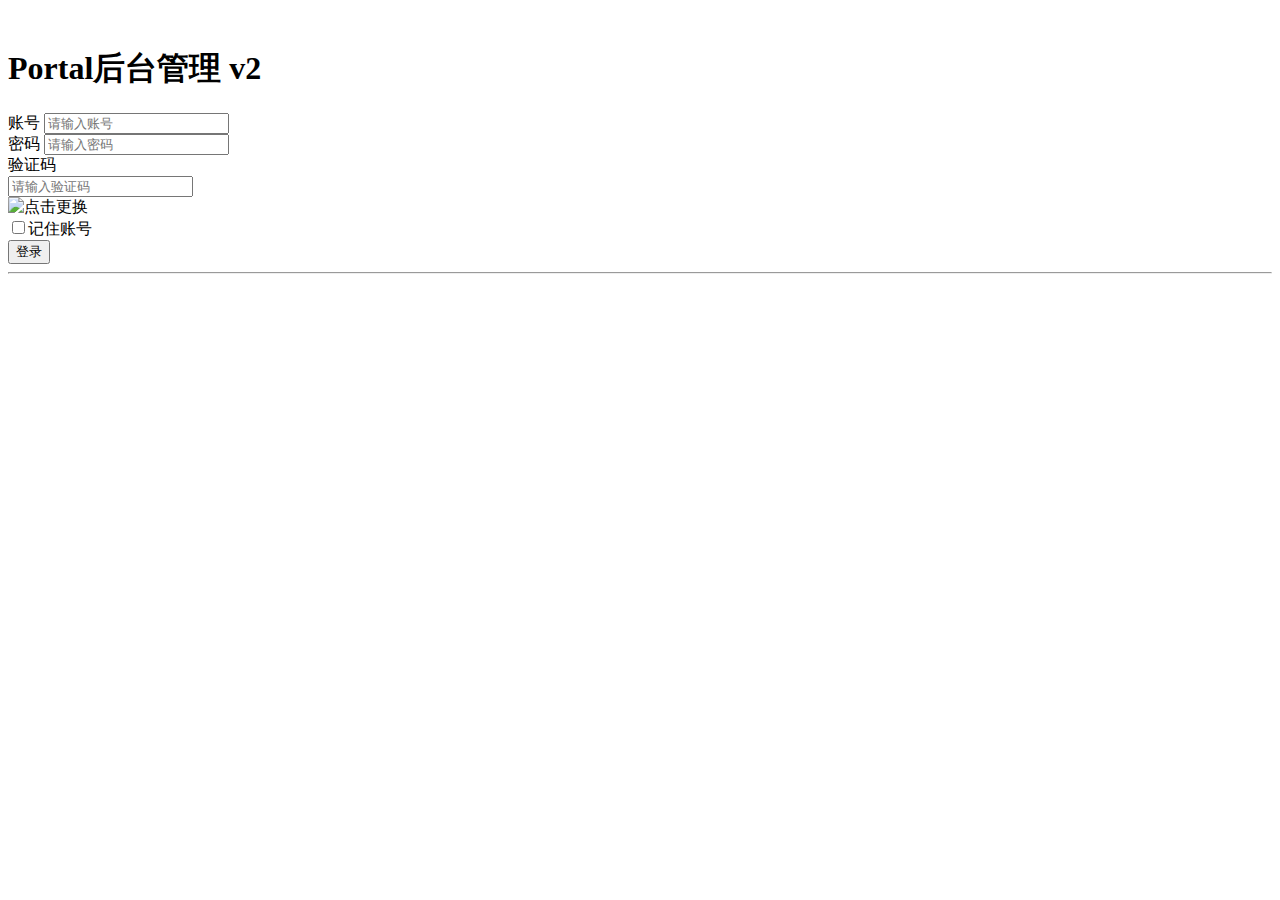
<file: src/main/resources/templates/login.html>
<!DOCTYPE html>
<html xmlns:th="http://www.thymeleaf.org">
<head>
<meta charset="UTF-8">
<title>SpringBoot_v2</title>
	<meta name="viewport" content="width=device-width, initial-scale=1.0">
	<meta name="description" content="SpringBoot_v2,脚手架">
	<meta name="author" content="QQ87766867">
	<!--样式 -->
	<script type="text/javascript" th:src="@{/static/admin/assets/js/jquery.min.js}"></script>
	<!--  <link rel="stylesheet" href="@{/static/admin/assets/css/style.css}"> -->
	<link rel="stylesheet" th:href="@{/static/admin/assets/css/loader-style.css}">
	<link rel="stylesheet" th:href="@{/static/admin/assets/css/bootstrap.css}">
	<link rel="stylesheet" th:href="@{/static/admin/assets/css/signin.css}">
	<!--icons -->
    <link rel="icon" th:href="@{/static/admin/images/favicon.ico}" type="image/x-icon">
    
    <!-- 滚动验证码 -->
    <link rel="stylesheet" th:href="@{/static/login/disk/slidercaptcha.css}">
    <style type="text/css">
.container-fluid{

    /* position: relative; */
    margin: 0 auto;
}
.slidercaptcha {
    margin: 0 auto;
    width: 314px;
    height: 286px;
    border-radius: 4px;
    background-color:white;
    box-shadow: 0 0 10px rgba(0, 0, 0, 0.125);
    margin-top: 40px;
}
.card-header {
    padding: .75rem 1.25rem;
    margin-bottom: 0;
    background-color: rgba(0,0,0,.03);
    border-bottom: 1px solid rgba(0,0,0,.125);
}
.slidercaptcha .card-body {
	padding: 1rem;
}

.slidercaptcha canvas:first-child {
	border-radius: 4px;
	border: 1px solid #e6e8eb;
}

.slidercaptcha.card .card-header {
	background-image: none;
	background-color: rgba(0, 0, 0, 0.03);
}

.refreshIcon {
	top: -50px;
    font-size: 1.8rem;
}
    </style>
</head>
<body>

<div style="position: fixed;z-index: 9999; right: 0;">

</div>
<!-- Preloader -->
<div id="preloader">
	<div id="divstatus">
		&nbsp;
	</div>
</div>
<div class="container">
	<div class="" id="login-wrapper">
		<div class="row">
			<div class="col-md-4 col-md-offset-4">
				<div id="logo-login">
					<h1>Portal后台管理
					<span>v2</span>
					</h1>
				</div>
			</div>
		</div>
		<div class="row">
			<div class="col-md-4 col-md-offset-4">
				<div class="account-box">
					<form role="form"  method="post" id="loginForm">
						<div class="form-group">
							<!--a href="#" class="pull-right label-forgot">忘记账号?</a-->
							<label for="inputUsernameEmail">账号</label>
							<input type="text" placeholder="请输入账号"  name="username" id="loginname"  class="form-control">
						</div>
						<div class="form-group">
							<!--a href="#" class="pull-right label-forgot">忘记密码?</a-->
							<label for="inputPassword">密码</label>
							<input type="password" placeholder="请输入密码" name="password" id="password"  class="form-control">
						</div>
						<div class="form-group" id="yazm_div" th:if="${RollVerification!=true}">
							<label for="inputPassword">验证码</label>
							<div class="row">
								<div class="col-lg-6">
									<input class="form-control" name="code" id="code"  placeholder="请输入验证码">
								</div>
								 <div class="col-lg-6">
								 	 <img height="33px"  id="codeImg" alt="点击更换" title="点击更换" th:src="@{/captcha/captchaImage?type=char}" />
								 </div>
								
							</div>
                           
						</div>
						<div class="checkbox pull-left">
							<label>
							<input type="checkbox">记住账号</label>
						</div>
						<button class="btn btn btn-primary pull-right" type="submit">登录</button>
					</form>
					<!--
					<a class="forgotLnk" href="index-2.html"></a-->
					<div class="or-box">
						<!--center><span class="text-center login-with">登录 or <b>注册</b></span></center>
						<div class="row">
							<div class="col-md-6 row-block">
								<a target="_blank" href="https://gitee.com/bdj/SpringBoot_v2" class="btn btn-facebook btn-block">
								<span class="entypo-cloud space-icon"></span>Gitee</a>
							</div>
							<div class="col-md-6 row-block">
								<a target="_blank" href="https://github.com/fuce1314/Springboot_v2" class="btn btn-twitter btn-block">
								<span class="entypo-github space-icon"></span>Github</a>
							</div>
							
						</div>
						<div style="margin-top:25px" class="row">
							<div class="col-md-6 row-block">
								<a target="_blank" href="https://gitee.com/bdj/SpringBoot_v2/wikis" class="btn btn-google btn-block">
								<span class="entypo-book-open space-icon"></span>Wiki</a>
							</div>
							<div class="col-md-6 row-block">
								<a target="_blank" href="http://shang.qq.com/wpa/qunwpa?idkey=a8770621a7c51a904d667db47312b320d30e5c5581bb46103c2d5a8486cb8dce" class="btn btn-instagram btn-block">
								<span class="entypo-qq space-icon"></span>QQ群</a>
							</div>
						</div-->
					</div>
					<hr>
					<div class="row-block">
						<!--div class="row">
							<div class="col-md-12 row-block">
								<a href="index-2.html" class="btn btn-primary btn-block">新建账号</a>
							</div>
						</div-->
					</div>
				</div>
			</div>
		</div>
	</div>
	<div style="text-align:center;margin:0 auto;">
		<h6 style="color:#fff;">邮件分析研判系统</h6>
	</div>
</div>
<div id="test1" class="gmap3">
</div>




<!-- 验证码滚动弹窗 -->
<div class="container-fluid row modal fade bs-example-modal-lg"  style="display: none;" id="myModal">
	<div class="">
		<div class="col-12">
			<div class="slidercaptcha card">
				<div class="card-header">
					<span>请完成安全验证</span>
				</div>
				<div class="card-body"><div id="captcha"></div></div>
			</div>
		</div>
	</div>
</div>





<!-- 页面预加载插件 -->
<script type="text/javascript" th:src="@{/static/admin/assets/js/preloader.js}"></script>
<!-- bootstarp -->
<script type="text/javascript" th:src="@{/static/admin/assets/js/bootstrap.js}"></script>
<script type="text/javascript" th:src="@{/static/admin/assets/js/app.js}"></script>
<script type="text/javascript" th:src="@{/static/admin/assets/js/load.js}"></script>
<!-- 弹窗 -->
<script  th:src="@{/static/admin/assets/js/layer/layer.js}" type="text/javascript"></script>
<script th:src="@{/static/admin/assets/js/bootstrap/js/base_list.js}" type="text/javascript"></script>
<!-- jquery-validate 表单验证插件 -->
<script type="text/javascript" th:src="@{/static/admin/assets/js/validate/jquery.validate.min.js}"></script>
<script type="text/javascript" th:src="@{/static/admin/assets/js/validate/messages_zh.min.js}"></script>
<script type="text/javascript" th:src="@{/static/admin/assets/js/validate/jquery.validate.extend.js}"></script>
<script type="text/javascript" src="http://api.map.baidu.com/api?v=2.0&ak=WSrX4bCfgcjTfhWNCwvfI1ZnQnfZDxFW"></script>
<!--兼容移动端滑块滑动表单安全验证码jquery插件 -->
<script type="text/javascript" th:src="@{/static/login/disk/longbow.slidercaptcha.js}"></script>
<script type="text/javascript" th:inline="javascript">
window.rootPath=[[${rootPath}]];
var isRoll=[[${RollVerification}]];
$(document).ready(function(){
	(function(window,document){
		window.v2={
			version:"3.2",
			init:function(){
				this.iftop();
				this.yzmRefresh();
				this.baiduMap();
				this.loginSubmit();
				this.showdd();
				this.ifyzm();
				this.rollVerification();
			},
			ifyzm:function(){
				if(isRoll){
					$("#yazm_div").hide();
				}
			},
			iftop:function(){
				//session获取iframe处理
		    	if (window != top) {
		          top.location.href = location.href;
		        }
			},
			yzmRefresh:function(){
				//刷新验证码
		    	$('#codeImg').click(function() {
					var url =rootPath+"/captcha/captchaImage?type=char&s=" + Math.random();
					$("#codeImg").attr("src", url);
				});
			},
			baiduMap:function(){
				// 百度地图API功能
				try {
					var map = new BMap.Map("test1");
			    	var point = new BMap.Point(114.12,22.88);
			    	map.centerAndZoom(point, 10);
			    	var marker = new BMap.Marker(point);  // 创建标注
			    	map.addOverlay(marker);               // 将标注添加到地图中
			    	marker.setAnimation(BMAP_ANIMATION_BOUNCE); //跳动的动画
			    	map.setCurrentCity("深圳");          // 设置地图显示的城市 此项是必须设置的
			    	map.enableScrollWheelZoom(true);     //开启鼠标滚轮缩放
				} catch (e) {
					
				}
		    	
			},
			showdd:function(){
				var timer;
				var current = 0;
				var fhi = 1;
				var current2 = 1;
				var showfh=function(){
					fhi = 1;
					//关闭提示晃动屏幕，注释掉这句话即可
					timer = setInterval(xzfh2, 10); 
				};
				var xzfh=function(){
					current = (current)%360;
					document.body.style.transform = 'rotate('+current+'deg)';
					current ++;
					if(current>360){current = 0;}
				};
				var xzfh2=function(){
					if(fhi>50){
						document.body.style.transform = '';
						clearInterval(timer);
						return;
					}
					current = (current2)%360;
					document.body.style.transform = 'rotate('+current+'deg)';
					current ++;
					if(current2 == 1){current2 = -1;}else{current2 = 1;}
					fhi++;
				};
				return {
					init:function(){
						showfh();
					}
				};
			},
			rollVerification:function(){
				$('#captcha').sliderCaptcha({
					width: 280,
			        height: 150,
			        sliderL: 42,//拼图宽度
			        sliderR: 9,//拼图突出半径
			        offset: 5,//验证容错偏差值 默认5个像素偏差即认为验证通过
			        loadingText: '正在加载中...',//	图片加载时显示的文本信息
			        failedText: '再试一次',
			        barText: '向右滑动填充拼图',
			        repeatIcon: 'fa fa-refresh',
			        remoteUrl:rootPath+"/captcha/isVerify",
			        verify: function (arr, url) {
			            var ret = false;
			            $.ajax({
			                url: rootPath+"/captcha/isVerify",
			                data: JSON.stringify(arr),
			                async: false,
			                cache: false,
			                type: 'POST',
			                contentType: 'application/json',
			                dataType: 'json',
			                success: function (result) {
			                    ret = result;
			                }
			            });
			            return ret;
			        },
					setSrc: function () {
						//return 'http://images.sdgxgz.com/Pic' + Math.round(Math.random() * 136) + '.jpg';
						return  rootPath+'/static/login/img/1.jpg';
					},
					onSuccess: function () {
						var dataFormJson=$("#loginForm").serialize();
						$.ajax({
							cache : true,
							type : "POST",
							url : rootPath + "/admin/login",
							data : dataFormJson,
							async : false,
							error : function(request) {
								$.modal.alertError("系统错误");
							},
							success : function(data) {
								if(data.code==200){
									 location.href = rootPath + '/admin/index';
								}else{
									$('#myModal').modal('hide');
									$('#captcha').sliderCaptcha('reset');
									v2.showdd().init();
									layer.msg(data.msg, function(){
										//关闭后的操作
									});
								}
								
							}
						});
					},
					onFail: function () {

			        },
			        onRefresh: function () {
			        
			        }
				});
				
			},
			loginSubmit:function(){
				$("#loginForm").validate({
					rules:{
						username:{
							required:true,
							minlength: 1,
							maxlength: 20,
						},
						password:{
							required:true,
							minlength: 1,
							maxlength: 20,
						},
						code:{
							required:true,
							minlength: 4,
							maxlength: 20,
						}
					},
					messages: {
				        "name": {
				            remote: "名称已经存在"
				        }
				    },
					submitHandler:function(form){
						if(isRoll){
							$('#myModal').modal('show');
						}else{
							var dataFormJson=$("#loginForm").serialize();
							$.ajax({
								cache : true,
								type : "POST",
								url : rootPath + "/admin/login",
								data : dataFormJson,
								async : false,
								error : function(request) {
									$.modal.alertError("系统错误");
								},
								success : function(data) {
									if(data.code==200){
										 location.href = rootPath + '/admin/index';
									}else{
										v2.showdd().init();
										layer.msg(data.msg, function(){
											//关闭后的操作
										});
									}
									
								}
							});
						}
						
					}
				});
			}
		};
		
		v2.init();
	})(window,document);
})

</script>
<script>
//
/*var _hmt = _hmt || [];
(function() {
  var hm = document.createElement("script");
  hm.src = "https://hm.baidu.com/hm.js?76968355bd5f8c263c65a1ad6dca8fa8";
  var s = document.getElementsByTagName("script")[0]; 
  s.parentNode.insertBefore(hm, s);
})();*/
</script>
</body>
</html>
</file>
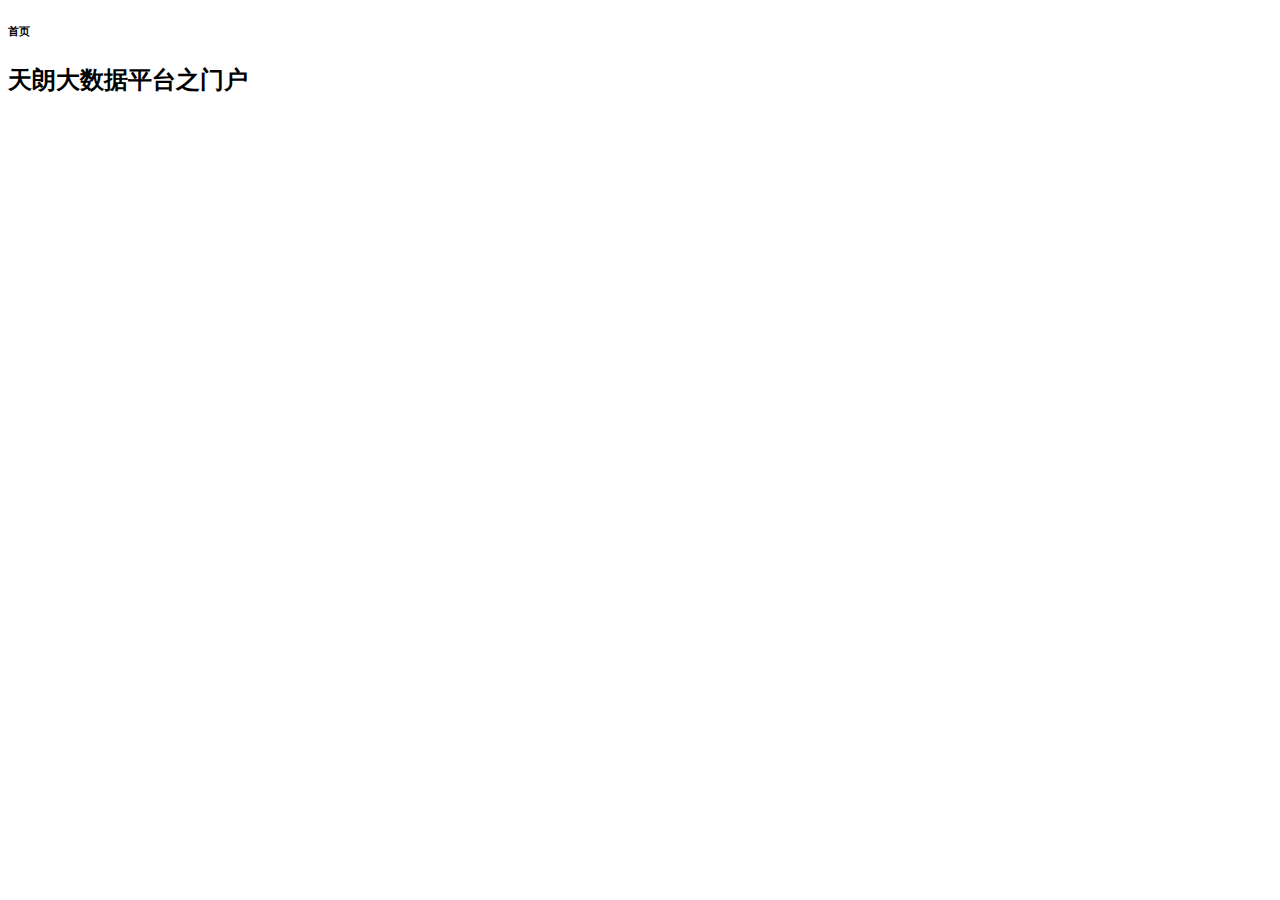
<file: src/main/resources/templates/admin/main.html>
<!DOCTYPE html>
<html xmlns:th="http://www.thymeleaf.org" 
      xmlns:sec="http://www.pollix.at/thymeleaf/shiro">
<head th:replace="admin/common/html/head :: head_Normal(~{::title},~{::link},~{::style})">

<title th:text=${title}></title>
<!-- 这儿引用单独的css link -->
<link rel="stylesheet" th:href="@{/static/admin/assets/js/button/ladda/ladda.min.css}">
<style type="text/css">
/**
*这里写单独的css样式
*/
</style>

</head>

<body id="listbody">
<!-- 右边内容 -->
<div class="wrap-fluid">
    <div class="container-fluid paper-wrap bevel tlbr">
        <!-- 内容 -->
        <!--标题 通用-->
        <div th:replace="admin/common/html/title :: title(${title},${parenttitle},${isMsg},${msgHTML})">
        </div>
        <!-- 结束标题 通用-->
        <div class="content-wrap">
            <!-- 结束内容 -->
            <div class="row">
                <div class="col-sm-12">
                    <!-- 空白页开始-->
                    <div class="nest" id="Blank_PageClose">
                        <div class="title-alt">
                            <h6>首页</h6>
                            <div class="titleClose">
                                <a class="gone" href="#Blank_PageClose">
                                    <span class="entypo-cancel"></span>
                                </a>
                            </div>
                            <div class="titleToggle">
                                <a class="nav-toggle-alt" href="#Blank_Page_Content">
                                    <span class="entypo-up-open"></span>
                                </a>
                            </div>
                        </div>
                        <div class="body-nest" id="Blank_Page_Content">
                            <h2>天朗大数据平台之门户</h2>
                        </div>
                    </div>
                </div>
                <!-- 空白页结束 -->
            </div>
            <!-- 结束内容 -->
        </div>
    </div>
</div>
<!-- 结束右边内容 -->


<!-- 通用js -->
<div th:include="admin/common/html/js :: onload_js">
</div>
<script type="text/javascript" th:src="@{/static/admin/assets/js/toggle_close.js}"></script>

</body>

</html>
</file>
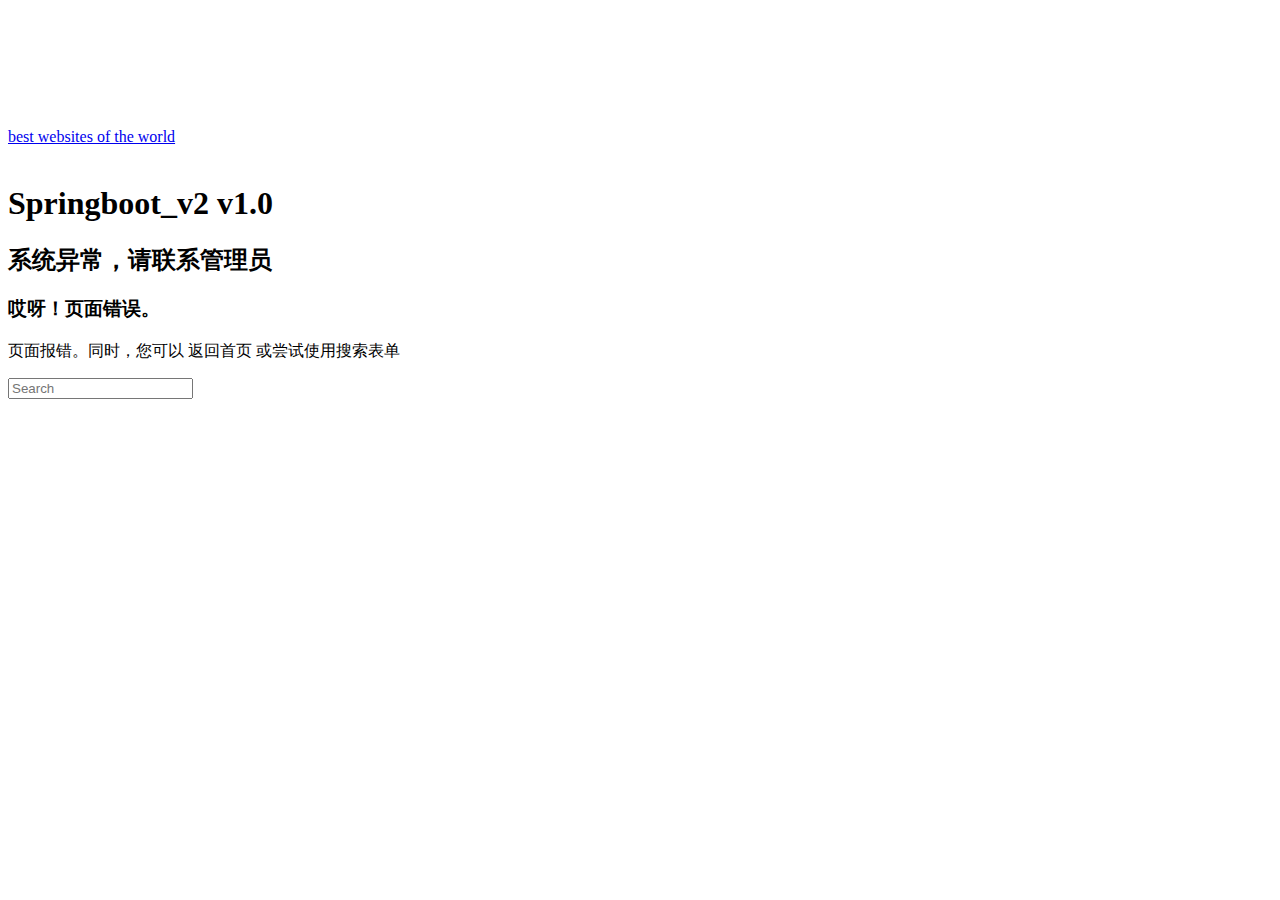
<file: src/main/resources/templates/error/999.html>
<!DOCTYPE html>
<html xmlns:th="http://www.thymeleaf.org" 
      xmlns:sec="http://www.pollix.at/thymeleaf/shiro">
<head th:replace="admin/common/html/head :: head_Normal(~{::title},~{::link},~{::style})">

<title th:text=${title}></title>
<!-- 这儿引用单独的css link -->
<link rel="stylesheet" th:href="@{/static/admin/assets/js/button/ladda/ladda.min.css}">
<link rel="stylesheet" th:href="@{/static/admin/assets/css/extra-pages.css}">
<style type="text/css">
/**
*这里写单独的css样式
*/
 body {
        overflow:hidden!important;
        padding-top: 120px;
    }
</style>

</head>

<body>



<div id="awwwards" class="right black">
	<a href="#" target="_blank">best websites of the world</a>
</div>
    <!-- Preloader -->
    <div id="preloader">
        <div id="divstatus">&nbsp;</div>
    </div>


    <div class="logo-error">
        <h1>Springboot_v2
            <span>v1.0</span>
        </h1>
    </div>

    <!-- Main content -->
    <section class="page-error">

        <div class="error-page">
            <h2 class="headline text-info">系统异常，请联系管理员</h2>
            <div class="error-content">
                <h3><i class="fa fa-warning text-yellow"></i> 哎呀！页面错误。</h3>
                <p>
                   	 页面报错。同时，您可以 <a class="error-link" th:href='@{/admin/login}'>返回首页</a> 或尝试使用搜索表单
                </p>
                <form class='search-form'>
                    <input type="text" name="search" class='form-control' placeholder="Search" />
                </form>
            </div>
            <!-- /.error-content -->
        </div>
        <!-- /.error-page -->

    </section>





   <!-- END 右侧隐藏滑块内容-->

<!-- 通用js -->
<div th:include="admin/common/html/js :: onload_js">
   
</div>
 <script type="text/javascript">
//session获取iframe处理
if (window != top) {
    top.location.href = location.href;
}
</script>   

</body>


</html>
</file>
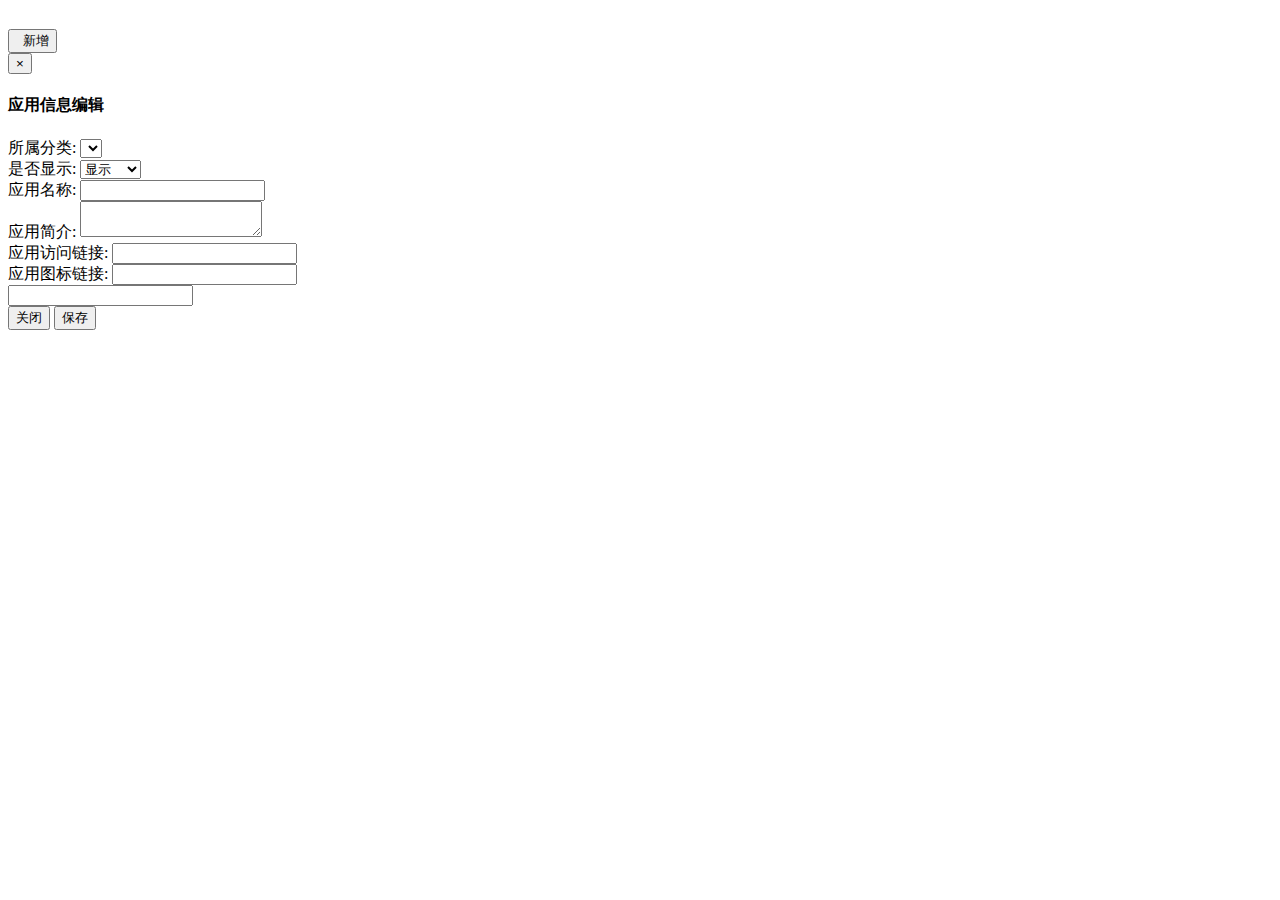
<file: src/main/resources/templates/portal/list.html>
<!DOCTYPE html>
<html  xmlns:th="http://www.thymeleaf.org"
       xmlns:sec="http://www.pollix.at/thymeleaf/shiro" lang="zh_cn">
<head>
    <meta charset="UTF-8">
    <title>应用信息管理</title>
    　　 <link th:href="@{/static/admin/bootstarp/4.2.1/css/bootstrap.min.css}" rel="stylesheet">
    <link th:href="@{/static/admin/bootstarp/bootstrap-table/1.16.0/bootstrap-table.min.css}" rel="stylesheet">
    　　 <!--link rel="stylesheet" href="https://unpkg.com/@fortawesome/fontawesome-free@5.12.1/css/all.min.css"-->
    <link rel="stylesheet" th:href="@{/static/admin/assets/css/fortawesome/fontawesome-free/5.12.1/css/all.min.css}">

    <script th:src="@{/static/js/jquery-3.3.1.min.js}"></script>
    <script th:src="@{/static/js/popper.js/1.14.6/umd/popper.min.js}"></script>
    <!--script src="https://unpkg.com/@popperjs/core@2.3.3/dist/umd/popper.min.js"></script-->
    <script th:src="@{/static/admin/bootstarp/4.2.1/js/bootstrap.min.js}"></script>


    <script th:src="@{/static/js/tableexport.jquery.plugin/tableExport.min.js}"></script>
    <script th:src="@{/static/admin/bootstarp/bootstrap-table/1.16.0/bootstrap-table.min.js}"></script>
    <script th:src="@{/static/admin/bootstarp/bootstrap-table/1.16.0/locale/bootstrap-table-zh-CN.min.js}"></script>
    <script th:src="@{/static/admin/bootstarp/bootstrap-table/1.16.0/extensions/export/bootstrap-table-export.min.js}"></script>

    <style>
        .select,
        #locale {
            width: 100%;
        }
        .like {
            margin-right: 10px;
        }
    </style>

</head>

<body>




<!-- ###############################代码编写处############################### -->

<!-- 右边内容 -->

<div class="container-fluid paper-wrap bevel tlbr">
        <!-- 内容 -->
        <!-- 结束标题 通用-->
        <div class="content-wrap">
            <!-- 结束内容 -->
            <div class="row">
                <div class="col-sm-12">
                    <!-- 空白页开始-->
                    <div class="nest" id="Blank_PageClose">
                        
                        <div class="body-nest" id="Blank_Page_Content">
                            <!-- 工具条 -->
                            <div class="btn-group hidden-xs" id="exampleTableEventsToolbar" role="group">
                                <button data-toggle="modal" data-target="#app-edit-modal" type="button" class="btn btn-primary">
                                    <span class="entypo-plus-squared"></span>&nbsp;&nbsp;新增
                                </button>
                               <!--<button onclick="$.operate.batRemove()" type="button" class="btn btn-info">
                                    <span class="entypo-trash"></span>&nbsp;&nbsp;删除
                               </button>-->
                               
                           </div>
                            <!-- 工具条 end-->
                            <table
                                    id="table"
                                    data-toolbar="#exampleTableEventsToolbar"
                                    data-search="false"
                                    data-show-refresh="true"
                                    data-show-toggle="true"
                                    data-show-fullscreen="true"
                                    data-show-columns="true"
                                    data-show-columns-toggle-all="true"
                                    data-sort-order="desc"
                                    data-remember-order="false"
                                    data-detail-view="false"
                                    data-show-export="true"
                                    data-click-to-select="true"
                                    data-minimum-count-columns="2"
                                    data-show-pagination-switch="true"
                                    data-pagination="true"
                                    data-id-field="id"
                                    data-page-list="[100]"
                                    data-show-footer="false"
                                    data-side-pagination="client"
                                    data-url="/portal/app/list/all">
                            </table>
                         <!--  <table id="dataTable" class="table-striped footable-res footable metro-blue" data-page-size="6">
                                   
                                    
                           </table>-->
                           

                        </div>
                    </div>
                </div>
                <!-- 空白页结束 -->
            </div>
            <!-- 结束内容 -->
        </div>
    </div>

<!-- 结束右边内容 -->

<!--新增修改案件信息弹出框 开始-->
<div class="modal fade" id="app-edit-modal" tabindex="-1" role="dialog" aria-labelledby="应用信息编辑窗口">
    <div class="modal-dialog" role="document">
        <div class="modal-content">
            <div class="modal-header">
                <button type="button" class="close" data-dismiss="modal" aria-label="Close"><span aria-hidden="true">&times;</span></button>
                <h4 class="modal-title" id="exampleModalLabel">应用信息编辑</h4>
            </div>
            <div class="modal-body">
                <form id="app-edit-form">
                    <div class="form-group">
                        <label for="category-id" class="control-label">所属分类:</label>
                        <select  name="categoryId" class="form-control" id="category-id">
                        </select>
                    </div>
                    <div class="form-group">
                        <label for="app-state" class="control-label">是否显示:</label>
                        <select  name="state" class="form-control" id="app-state">
                            <option value="1" selected>显示</option>
                            <option value="0">不显示</option>
                        </select>
                    </div>

                    <div class="form-group">
                        <label for="app-name" class="control-label">应用名称:</label>
                        <input type="text" name="name" class="form-control" id="app-name">
                    </div>
                    <div class="form-group">
                        <label for="app-intro" class="control-label">应用简介:</label>
                        <textarea class="form-control" name="intro" id="app-intro"></textarea>
                    </div>
                    <div class="form-group hidden">
                        <label for="app-url" class="control-label">应用访问链接:</label>
                        <input type="text" name="url"  class="form-control" id="app-url">
                    </div>
                    <div class="form-group hidden">
                        <label for="app-logo" class="control-label">应用图标链接:</label>
                        <input type="text" name="logo"  class="form-control" id="app-logo">
                    </div>
                    <input type="text" title="应用ID不可编辑" name="id" id="app-id" readonly class="hidden form-control">
                </form>
            </div>
            <div class="modal-footer">
                <button type="button" class="btn btn-default" data-dismiss="modal">关闭</button>
                <button type="button" id="app-save" class="btn btn-primary">保存</button>
            </div>
        </div>
    </div>
</div>
<!--新增修改案件信息弹出框 结束-->
<!-- ###############################代码编写处end############################### -->



<script type="text/javascript">

<!-- 导出 -->
var appUrl="/portal/app/list/all";
var appSaveUrl="/portal/app/save";
var appRemoveUrl="/portal/app/remove";
var categoryUrl="/portal/app/list/category";
function categoryFormatter(categoryId) {
    var options = "";
    for(var k in categoryObj) {
        options += "<option " +
            (k == categoryId?" selected ":"");

        options +=  ' value="'+k+'" >'+categoryObj[k]+'</option>';
    }
    return options;

}

var options = {
    height: 666,
    locale: "zh-CN",
    dataField:"data",
        responseHandler: function (a) {
		    //alert(a);
            return a
        },
        pageList: [100],
	  　	  　	  　	  　columns: [
			{
			    field: 'id',
			    title: '序号',
                formatter:function(v,row,idx) {
			        return idx + 1;
                }
			},
			{
			    field: 'name',
			    title: '应用名称'
			},
           {
               field: 'intro',
               title: '简介'
           },
           {
               field: 'url',
               title: '访问链接'
           },
           {
               field: 'logo',
               title: '图标链接'
           },
           {
               field: 'categoryId',
               title: '所属分类',
               formatter:function (value) {
                   return categoryObj[value] || "暂无分类";
               }
           },
           {
               field: 'state',
               title: '是否显示',
               formatter:function (value) {
                   return value == 1 ? "显示":"不显示";
               }
           },

           {
			    field: 'creator',
			    title: '操作人'
			},
           {
               field: 'createAt',
               title: '操作时间'
           }, {
               field: 'id',
               title: '操作',
               formatter:function(v, row) {
                   return '<button class="btn btn-info" data-toggle="modal" data-target="#app-edit-modal" data-id="' +
                           row.id +
                       '" data-name="'+
                           row.name
                       +'" data-logo="' +
                           row.logo +
                       '" data-url="' +
                           row.url +
                       '" data-intro="' +
                           row.intro +
                       '" data-categoryId="' +
                           row.categoryId +
                       '  data-state=' +
                           row.state +
                       '">编辑</button><button class="remove-btn btn btn-danger" data-id="'+row.id+'">删除</button>';
               }
           }]
  };

    $('#app-edit-modal').on('show.bs.modal', function (event) {
        var button = $(event.relatedTarget) // Button that triggered the modal
        var id = button.data('id');
        var logo = button.data('logo');
        var name = button.data('name');
        var intro = button.data('intro');
        var url = button.data('url');
        var state = button.data('state');
        var categoryId = button.data('categoryId');
        var modal = $(this)
        modal.find('#app-id').val(id);
        modal.find('#app-logo').val(logo);
        modal.find('#app-name').val(name);
        modal.find('#app-intro').val(intro);
        modal.find('#app-state').val(state);
        modal.find('#app-url').val(url);
        modal.find('#app-categoryId').val(categoryId);
    })
　　　
　　 $('#table').on('click', '.remove-btn', function () {
       var $btn = $(this);
       var id = $btn.data(id);
       id = id.id || id;
       confirm("删除后不能恢复！还删吗？") && $.post(appRemoveUrl, {
           id:id
       }).then(function (res) {
           if(res.code == 200) {
               $('#table').bootstrapTable('refresh');
           }else {
               alert("删除出错了");
           }
       })
    })
    $('#app-save').on("click", function () {
        var dataFormJson=$("#app-edit-form").serialize();
        $.ajax({
            cache : true,
            type : "POST",
            url : appSaveUrl,
            data : dataFormJson,
            async : false,
            error : function(request) {
                alert("出错了" + request.msg);
            },
            success : function() {
                $('#table').bootstrapTable('refresh');
                $('#app-edit-modal').modal('toggle');
            }
        });
    })
    var categoryObj = {};
    $.get({
        url:categoryUrl,
        async:false
    }).then(function (res) {
        if(res.code == 200) {
            var data = res.data || [];
            data.forEach(function(category) {
                categoryObj[category.id] = category.dictLabel;
            })
            $('#category-id').html(categoryFormatter())
            //初始化列表
            $('#table').bootstrapTable('destroy').bootstrapTable(options);

        }
    });
</script>

</body>


</html>
</file>
